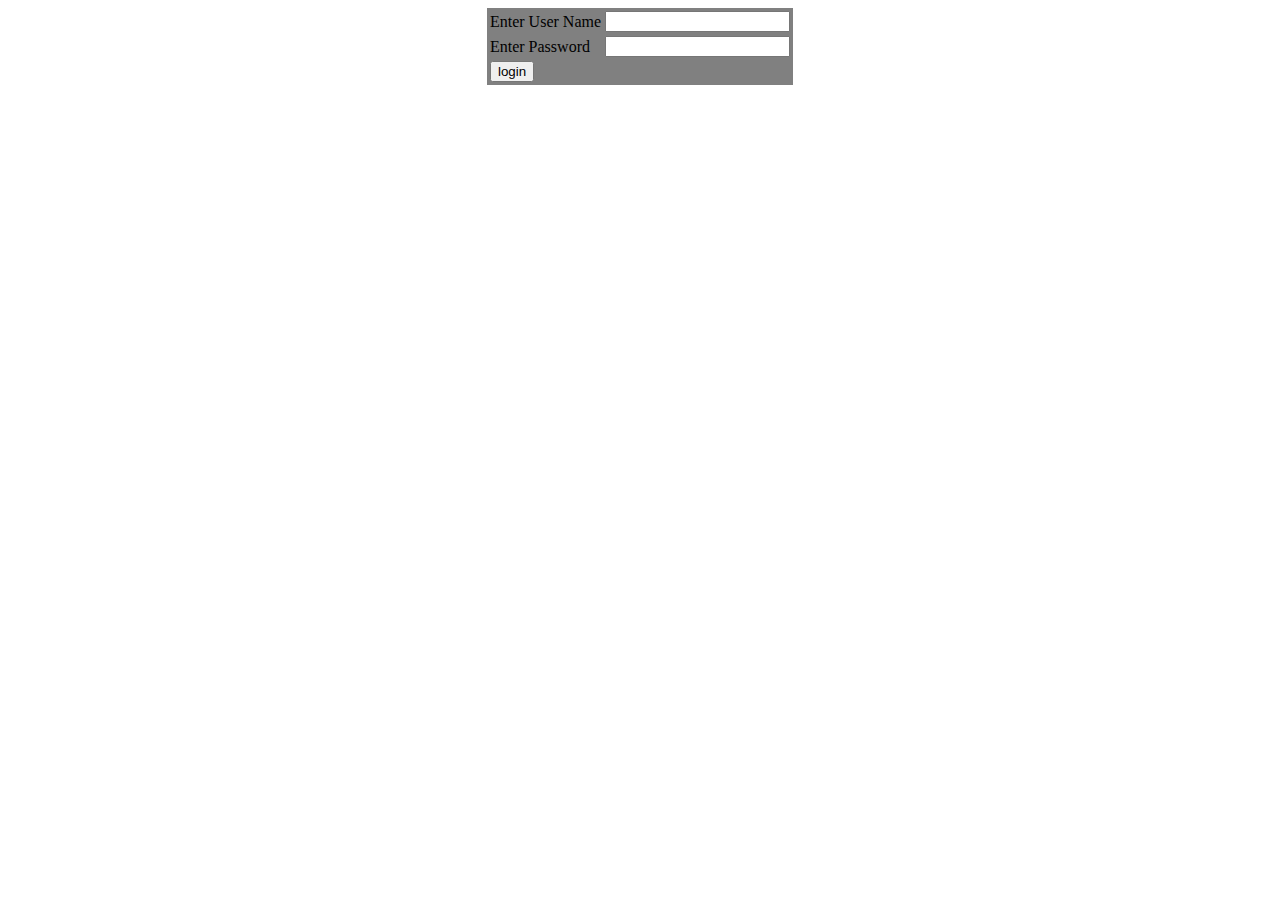
<file: src/webapp/login.html>
<!DOCTYPE html>
<html>
<head>
<meta charset="UTF-8">
<title>Insert title here</title>
</head>
<body>
	<form action="/login" method="post">
		<table style="background-color: gray; margin: auto;">

			<tr>
				<td>Enter User Name</td>
				<td><input type="text" name="email"></td>
			</tr>
			<tr>
				<td>Enter Password</td>
				<td><input type="text" name="password"></td>
			</tr>
			<tr>
				<td><input type="submit" value="login"></td>
			</tr>
		</table>
	</form>
</body>
</html>
</file>
